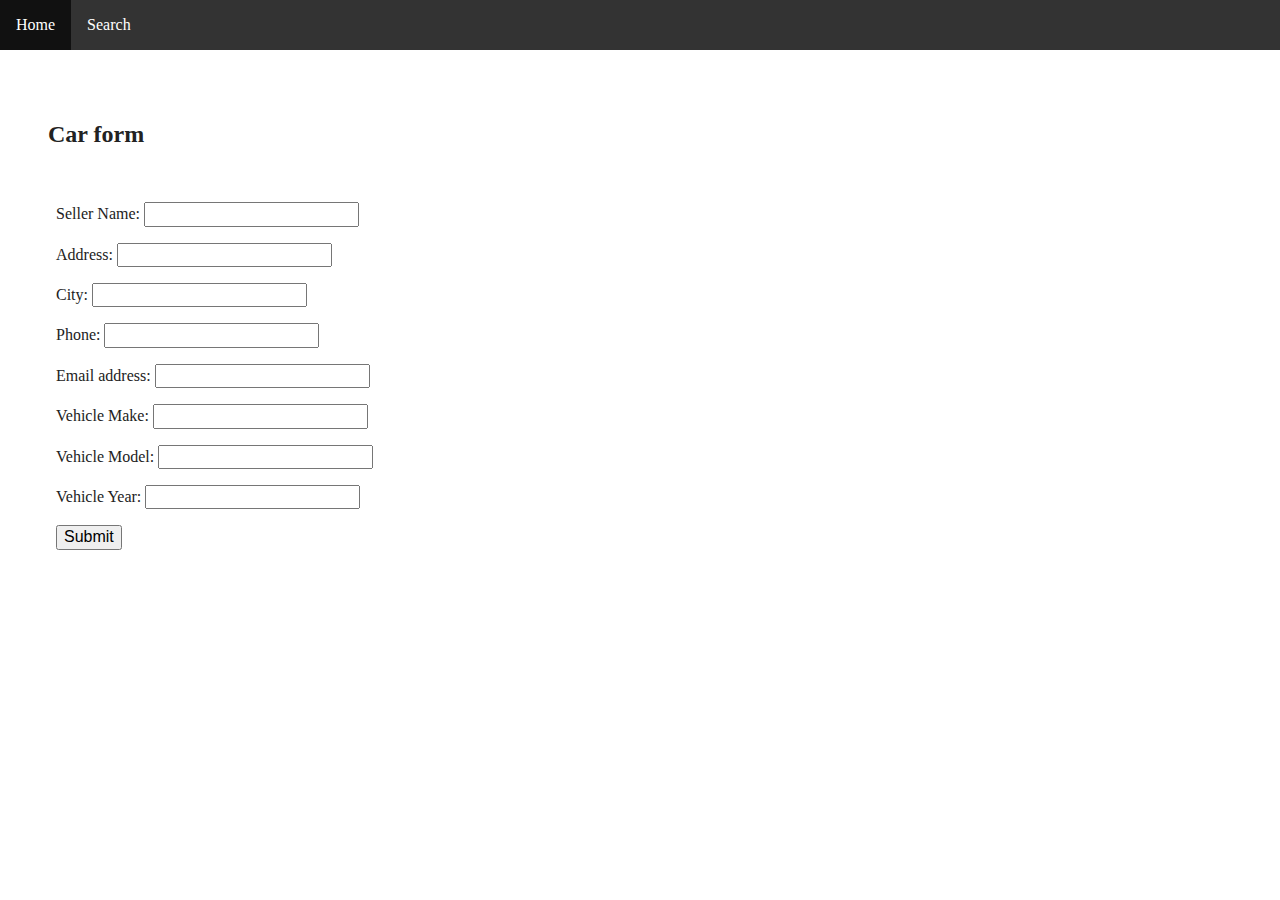
<file: index.html>
<!doctype html>
<html class="no-js" lang="">
<head>
    <meta charset="utf-8">
    <meta http-equiv="x-ua-compatible" content="ie=edge">
    <title></title>
    <meta name="description" content="">
    <meta name="viewport" content="width=device-width, initial-scale=1">

    <link rel="manifest" href="site.webmanifest">
    <link rel="apple-touch-icon" href="icon.png">
    <!-- Place favicon.ico in the root directory -->

    <link rel="stylesheet" href="css/normalize.css">
    <link rel="stylesheet" href="css/main.css">
</head>
<body>
<!--[if lte IE 9]>
<p class="browserupgrade">You are using an <strong>outdated</strong> browser. Please <a href="https://browsehappy.com/">upgrade
    your browser</a> to improve your experience and security.</p>
<![endif]-->

<!-- Add your site or application content here -->
<ul>
    <li><a id="home" class="active" href="index.html">Home</a></li>
    <li><a id="carlist" href="carlist.html">Search</a></li>
</ul>
<section>
    <h2>Car form</h2>
    <br>
    <form id="frmNewCar" action="save.html">
        <div class="form-control">
            <label for="sellerName">Seller Name:</label>
            <input type="text" name="sellerName" id="sellerName">
        </div>
        <div class="form-control">
            <label for="address">Address: </label>
            <input type="text" name="address" id="address">
        </div>
        <div class="form-control">
            <label for="address">City: </label>
            <input type="text" name="city" id="city">
        </div>
        <div class="form-control">
            <label for="address">Phone: </label>
            <input type="text" name="phone" id="phone">
        </div>
        <div class="form-control">
            <label for="address">Email address: </label>
            <input type="text" name="email" id="email">
        </div>
        <div class="form-control">
            <label for="address">Vehicle Make: </label>
            <input type="text" name="vehicleMake" id="vehicleMake">
        </div>
        <div class="form-control">
            <label for="address">Vehicle Model: </label>
            <input type="text" name="vehicleModel" id="vehicleModel">
        </div>
        <div class="form-control">
            <label for="address">Vehicle Year: </label>
            <input type="text" name="vehicleYear" id="vehicleYear">
        </div>
        <div class="form-control">
            <button id="submitFrmNewCar" type="submit">Submit</button>
        </div>
    </form>
</section>

<script src="js/vendor/modernizr-3.5.0.min.js"></script>
<script src="js/vendor/jquery-3.2.1.min.js"></script>
<script src="js/vendor/jquery.validate.min.js"></script>
<script src="js/indexEvents.js"></script>
<script src="js/util.js"></script>
<script src="js/validations.js"></script>
</body>
</html>
</file>
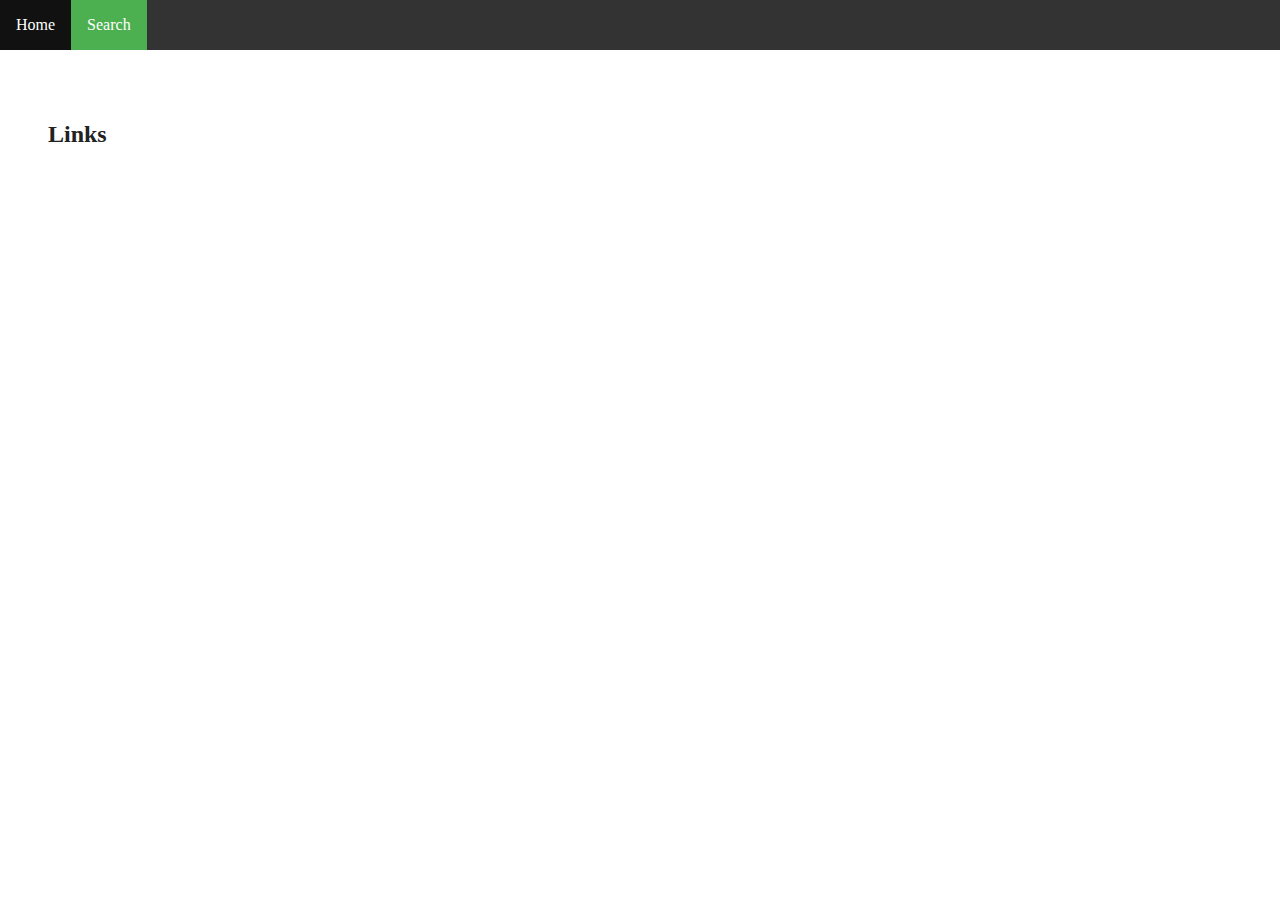
<file: carlist.html>
<!DOCTYPE html>
<html lang="en">
<head>
    <meta charset="utf-8">
    <meta http-equiv="x-ua-compatible" content="ie=edge">
    <title>Car List</title>
    <meta name="description" content="">
    <meta name="viewport" content="width=device-width, initial-scale=1">

    <link rel="manifest" href="site.webmanifest">
    <link rel="apple-touch-icon" href="icon.png">
    <!-- Place favicon.ico in the root directory -->

    <link rel="stylesheet" href="css/normalize.css">
    <link rel="stylesheet" href="css/main.css">
</head>
<body>
<ul>
    <li><a id="home" href="index.html">Home</a></li>
    <li><a id="carlist" class="active" href="carlist.html">Search</a></li>

</ul>
<section>
    <h2>
        Links
    </h2>
    <div id="links">

    </div>
</section>
<script src="js/vendor/modernizr-3.5.0.min.js"></script>
<script src="js/vendor/jquery-3.2.1.min.js"></script>
<script src="js/carlistEvents.js"></script>
<script src="js/util.js"></script>

</body>
</html>
</file>
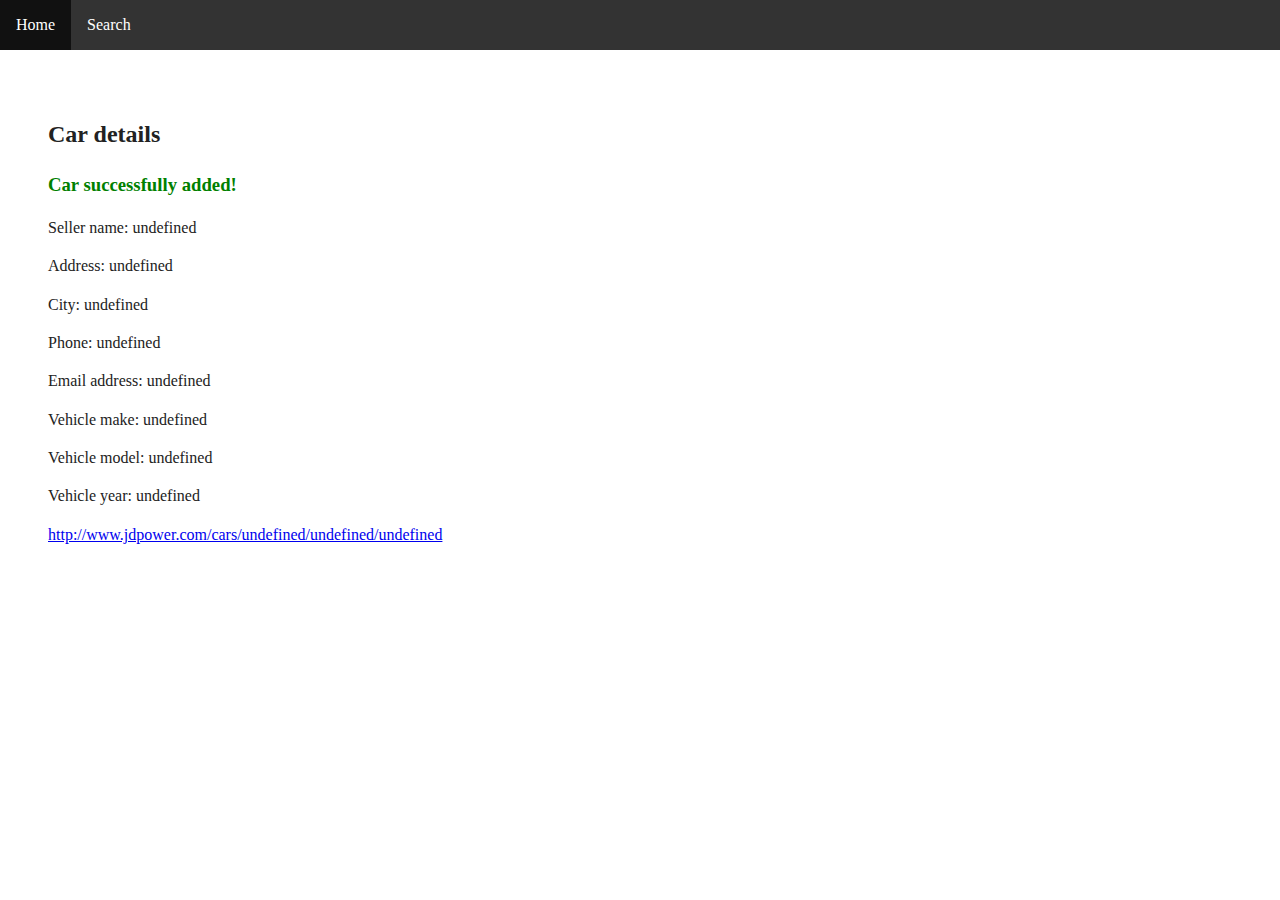
<file: save.html>
<!DOCTYPE html>
<html lang="en">
<head>
    <meta charset="utf-8">
    <meta http-equiv="x-ua-compatible" content="ie=edge">
    <title>Car Saved!</title>
    <meta name="description" content="">
    <meta name="viewport" content="width=device-width, initial-scale=1">

    <link rel="manifest" href="site.webmanifest">
    <link rel="apple-touch-icon" href="icon.png">
    <!-- Place favicon.ico in the root directory -->

    <link rel="stylesheet" href="css/normalize.css">
    <link rel="stylesheet" href="css/main.css">
</head>
<body>
<ul>
    <li><a id="home" href="index.html">Home</a></li>
    <li><a id="carlist" href="carlist.html">Search</a></li>
</ul>
<section>
    <h2>
        Car details
    </h2>
    <h3><span id="successMessage" class="success-message">Car successfully added!</span></h3>
    <div id="displayCar"></div>
</section>
<script src="js/vendor/modernizr-3.5.0.min.js"></script>
<script src="js/vendor/jquery-3.2.1.min.js"></script>
<script src="js/util.js"></script>
<script src="js/saveEvents.js"></script>
</body>
</html>
</file>
<file: css/main.css>
/*! HTML5 Boilerplate v6.0.1 | MIT License | https://html5boilerplate.com/ */

/*
 * What follows is the result of much research on cross-browser styling.
 * Credit left inline and big thanks to Nicolas Gallagher, Jonathan Neal,
 * Kroc Camen, and the H5BP dev community and team.
 */

/* ==========================================================================
   Base styles: opinionated defaults
   ========================================================================== */

html {
    color: #222;
    font-size: 1em;
    line-height: 1.4;
}

/*
 * Remove text-shadow in selection highlight:
 * https://twitter.com/miketaylr/status/12228805301
 *
 * Vendor-prefixed and regular ::selection selectors cannot be combined:
 * https://stackoverflow.com/a/16982510/7133471
 *
 * Customize the background color to match your design.
 */

::-moz-selection {
    background: #b3d4fc;
    text-shadow: none;
}

::selection {
    background: #b3d4fc;
    text-shadow: none;
}

/*
 * A better looking default horizontal rule
 */

hr {
    display: block;
    height: 1px;
    border: 0;
    border-top: 1px solid #ccc;
    margin: 1em 0;
    padding: 0;
}

/*
 * Remove the gap between audio, canvas, iframes,
 * images, videos and the bottom of their containers:
 * https://github.com/h5bp/html5-boilerplate/issues/440
 */

audio,
canvas,
iframe,
img,
svg,
video {
    vertical-align: middle;
}

/*
 * Remove default fieldset styles.
 */

fieldset {
    border: 0;
    margin: 0;
    padding: 0;
}

/*
 * Allow only vertical resizing of textareas.
 */

textarea {
    resize: vertical;
}

/* ==========================================================================
   Browser Upgrade Prompt
   ========================================================================== */

.browserupgrade {
    margin: 0.2em 0;
    background: #ccc;
    color: #000;
    padding: 0.2em 0;
}

/* ==========================================================================
   Author's custom styles
   ========================================================================== */

















/* ==========================================================================
   Helper classes
   ========================================================================== */

/*
 * Hide visually and from screen readers
 */

.hidden {
    display: none !important;
}

/*
 * Hide only visually, but have it available for screen readers:
 * https://snook.ca/archives/html_and_css/hiding-content-for-accessibility
 *
 * 1. For long content, line feeds are not interpreted as spaces and small width
 *    causes content to wrap 1 word per line:
 *    https://medium.com/@jessebeach/beware-smushed-off-screen-accessible-text-5952a4c2cbfe
 */

.visuallyhidden {
    border: 0;
    clip: rect(0 0 0 0);
    -webkit-clip-path: inset(50%);
    clip-path: inset(50%);
    height: 1px;
    margin: -1px;
    overflow: hidden;
    padding: 0;
    position: absolute;
    width: 1px;
    white-space: nowrap; /* 1 */
}

/*
 * Extends the .visuallyhidden class to allow the element
 * to be focusable when navigated to via the keyboard:
 * https://www.drupal.org/node/897638
 */

.visuallyhidden.focusable:active,
.visuallyhidden.focusable:focus {
    clip: auto;
    -webkit-clip-path: none;
    clip-path: none;
    height: auto;
    margin: 0;
    overflow: visible;
    position: static;
    width: auto;
    white-space: inherit;
}

/*
 * Hide visually and from screen readers, but maintain layout
 */

.invisible {
    visibility: hidden;
}

/*
 * Clearfix: contain floats
 *
 * For modern browsers
 * 1. The space content is one way to avoid an Opera bug when the
 *    `contenteditable` attribute is included anywhere else in the document.
 *    Otherwise it causes space to appear at the top and bottom of elements
 *    that receive the `clearfix` class.
 * 2. The use of `table` rather than `block` is only necessary if using
 *    `:before` to contain the top-margins of child elements.
 */

.clearfix:before,
.clearfix:after {
    content: " "; /* 1 */
    display: table; /* 2 */
}

.clearfix:after {
    clear: both;
}

/* ==========================================================================
   EXAMPLE Media Queries for Responsive Design.
   These examples override the primary ('mobile first') styles.
   Modify as content requires.
   ========================================================================== */

@media only screen and (min-width: 35em) {
    /* Style adjustments for viewports that meet the condition */
}

@media print,
       (-webkit-min-device-pixel-ratio: 1.25),
       (min-resolution: 1.25dppx),
       (min-resolution: 120dpi) {
    /* Style adjustments for high resolution devices */
}

/* ==========================================================================
   Print styles.
   Inlined to avoid the additional HTTP request:
   http://www.phpied.com/delay-loading-your-print-css/
   ========================================================================== */

@media print {
    *,
    *:before,
    *:after {
        background: transparent !important;
        color: #000 !important; /* Black prints faster:
                                   http://www.sanbeiji.com/archives/953 */
        box-shadow: none !important;
        text-shadow: none !important;
    }

    a,
    a:visited {
        text-decoration: underline;
    }

    a[href]:after {
        content: " (" attr(href) ")";
    }

    abbr[title]:after {
        content: " (" attr(title) ")";
    }

    /*
     * Don't show links that are fragment identifiers,
     * or use the `javascript:` pseudo protocol
     */

    a[href^="#"]:after,
    a[href^="javascript:"]:after {
        content: "";
    }

    pre {
        white-space: pre-wrap !important;
    }
    pre,
    blockquote {
        border: 1px solid #999;
        page-break-inside: avoid;
    }

    /*
     * Printing Tables:
     * http://css-discuss.incutio.com/wiki/Printing_Tables
     */

    thead {
        display: table-header-group;
    }

    tr,
    img {
        page-break-inside: avoid;
    }

    p,
    h2,
    h3 {
        orphans: 3;
        widows: 3;
    }

    h2,
    h3 {
        page-break-after: avoid;
    }
}




/*
 My styles
 */

/*
 NAVBAR
 */
ul {
    list-style-type: none;
    margin: 0;
    padding: 0;
    overflow: hidden;
    background-color: #333;
}

li {
    float: left;
}

li a {
    display: block;
    color: white;
    text-align: center;
    padding: 14px 16px;
    text-decoration: none;
}

li a:hover {
    background-color: #111;
}

.active {
    background-color: #4CAF50;
}


/*
 * Body
 */
section {
    padding:3rem;
    margin:auto;
}

label.error{
    padding-left:1rem;
    color: #d60000;
    font-weight:bold;
}

span.success-message {
    color:green;
}

/*
 * Forms
 */
.form-control{
    padding:0.5rem;
}
</file>
